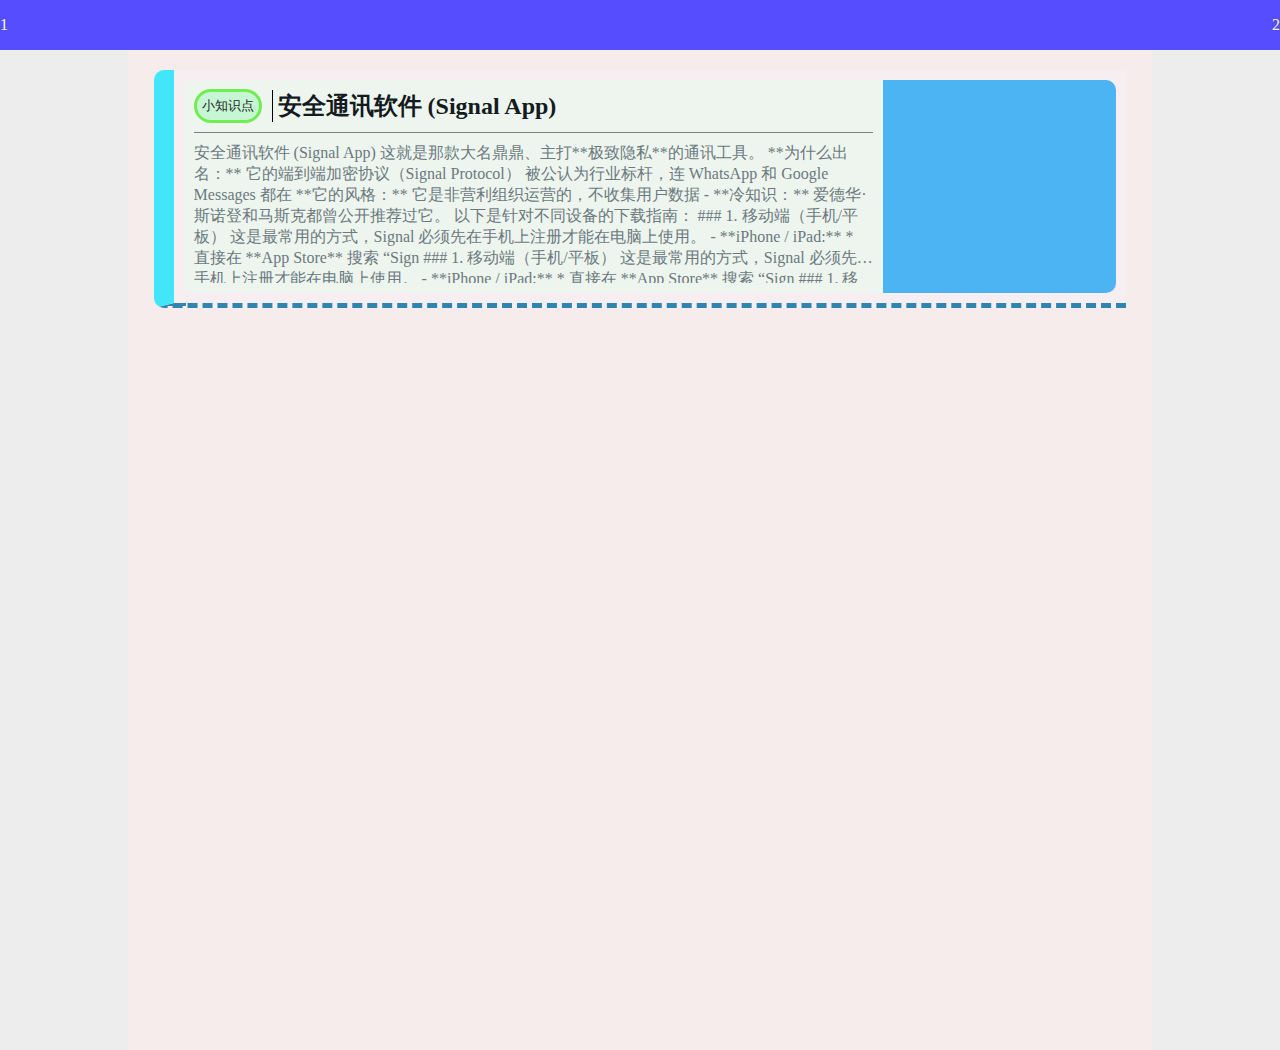
<file: index_new.html>
<!DOCTYPE html>
<html lang="en">
<head>
    <meta charset="UTF-8">
    <meta name="viewport" content="width=device-width, initial-scale=1.0">
    <title>邓万穿全新的个人网页</title>
    <link rel="stylesheet" href="./css/main_new.css">
</head>
<body>
    <!--  个人网页头部  -->
    <div class="header">
        <div class="logo">1</div>
        <div class="link">2</div>
    </div>

    <!-- 网页主体部分 -->
    <div class="w">
        <div class="main">
            <!-- 占位符 -->
            <div class="spacer"></div>
            <!-- 文章 -->
            <div class="artical">
                <!-- 文章信息 -->
                <div class="artical-info">
                    <div class="artical-header">
                        <!-- 文章类型 -->
                        <span class="artical-type">小知识点</span>
                        <!-- 文章标题 -->
                        <span class="artical-title">
                            <h2>安全通讯软件 (Signal App)</h2>
                        </span>
                    </div>
                    <!-- 文章部分内容 -->
                    <div class="artical-content">
                        <p> 安全通讯软件 (Signal App)
                            这就是那款大名鼎鼎、主打**极致隐私**的通讯工具。
                            **为什么出名：** 它的端到端加密协议（Signal Protocol）
                            被公认为行业标杆，连 WhatsApp 和 Google Messages 都在
                            **它的风格：** 它是非营利组织运营的，不收集用户数据
                            - **冷知识：** 爱德华·斯诺登和马斯克都曾公开推荐过它。
                            以下是针对不同设备的下载指南：
                            ### 1. 移动端（手机/平板）
                            这是最常用的方式，Signal 必须先在手机上注册才能在电脑上使用。
                            - **iPhone / iPad:** * 直接在 **App Store** 搜索 “Sign
                            ### 1. 移动端（手机/平板）
                            这是最常用的方式，Signal 必须先在手机上注册才能在电脑上使用。
                            - **iPhone / iPad:** * 直接在 **App Store** 搜索 “Sign
                            ### 1. 移动端（手机/平板）
                            这是最常用的方式，Signal 必须先在手机上注册才能在电脑上使用。
                            - **iPhone / iPad:** * 直接在 **App Store** 搜索 “Sign
                        </p>
                    </div>
                </div>
                <!-- 图片 -->
                <div class="artical-pictures">
                </div>
            </div>
        </div>
    </div>
</body>
</html>
</file>
<file: css/main_new.css>
* {
    margin: 0;
    padding: 0;
    box-sizing: border-box;
}

/* 个人网页头部 */
.header {
    display: flex;
    height: 50px;
    background-color: #564dff;
    justify-content: space-between;
    align-items: center;
    color: aliceblue;
}

/* 网页背景 */
body {
    background-color: rgb(237, 237, 237);
}

/* 版心 */
.w {
    width: 80%;
    margin: 0 auto;
    background-color: #f7ecec;
}

/* 网页主体 */
.main {
    width: 95%;
    /* 居中 */
    margin: 0 auto;
    /* 高度占满屏幕 */
    height: 1000px;
    
}

/* 占位符 */
.spacer {
    height: 10px;
}

/* 文章 */
.artical {
    display: flex;
    background-color: rgb(247, 238, 242);
    margin-top: 10px;
    margin-bottom: 10px;
    border-radius: 10px 0 0 10px;
    border-bottom: 5px dashed #2f85b0;
    border-left: 20px solid rgb(67, 230, 248);
    transition: all 10s ease-in-out;
}
.artical:hover {
    box-shadow: 5px 5px 5px rgb(42, 166, 255);
    border-bottom: none;
    /* transform: translate(-10px); */
    transform: rotate(100turn);
}

/* 文章信息 */
.artical-info {
    flex: 6;
    background-color: #eef5ee;
    margin: 10px 0 10px 10px;
    border-radius: 10px 0 0 10px ;
}

/* 文章头部 */
.artical-header {
    display: flex;
    border-bottom: 1px solid grey;
    margin: 0 10px;
    align-items: center;
}

/* 文章类型 */
.artical-type {
    background-color: #38f87836;
    border: 3px solid rgb(112, 237, 81);
    border-radius: 20px;
    padding: 5px;
    font-size: small;
    font-weight: 500;
    color: rgb(36, 37, 37);
}

/* 文章标题 */
.artical-title {
    color: #141b1f;
    margin: 10px ;
    padding-left: 5px;
    border-left: 1px solid black;
}

/* 文章的部分内容 */
.artical-content {
    margin: 10px;
}
.artical-content p {
    color: #6b7980;
        /* 必须是 block 或 inline-block */
    display: -webkit-box;
    /* 限制显示的行数 */
    -webkit-line-clamp: 6; 
    /* 设置伸缩盒子的子元素排列方式 */
    -webkit-box-orient: vertical;
    /* 隐藏溢出部分并显示省略号 */
    overflow: hidden;
    text-overflow: ellipsis;
    height: 140px;
}

/* 文章图片 */
.artical-pictures {
    flex: 2;
    background-color: #4db4f4;
    margin: 10px 10px 10px 0;
    border-radius: 0 10px 10px 0;
}
.artical-pictures img {

}
</file>
